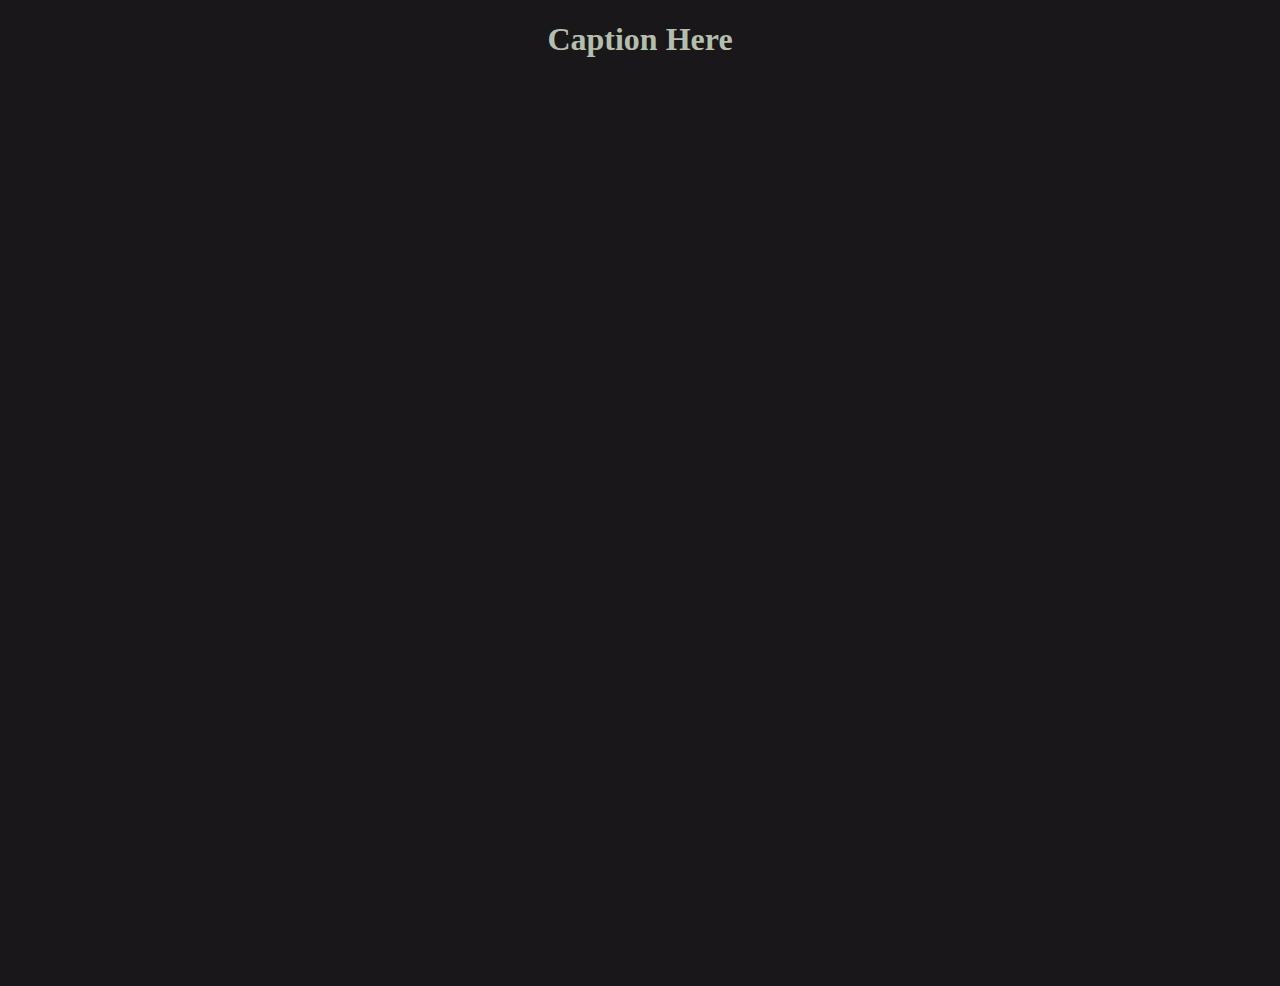
<file: public/wedding.html>
<!DOCTYPE html PUBLIC "-//W3C//DTD XHTML 1.0 Strict//EN" "http://www.w3.org/TR/xhtml1/DTD/xhtml1-strict.dtd">
<html xmlns="http://www.w3.org/1999/xhtml">
<head>
<title>Wedding</title>
<script type="text/javascript" src="js/prototype.js"></script>
<script type="text/javascript" src="js/scriptaculous.js?load=effects"></script>
<script type="text/javascript" src="js/protofade.1.2.js?v=1"></script>
<script type="text/javascript">
function StartUp() {
	$("protofade").setAttribute("style",  "position:relative; margin:0 auto; padding:0; width:100%; height: " + document.viewport.getHeight() + "px; overflow:hidden")
	var slideshow = new Protofade('protofade', { delay: 8.0 });
	slideshow.startSlideshow()
	
	var maxKey = 0	
	new PeriodicalExecuter(function(){
			new Ajax.Request("/blog/newer/wedding/" + maxKey, {
				method:'get',
				onSuccess: function(transport){
					var posts = eval(transport.responseText)
					for(var i = 0 ; i < posts.length ; i++) {
						if(posts[i].key > maxKey) {
							maxKey = posts[i].key
						}

						slideshow.addPic({
							src: "/blog/image/original/" + posts[i].key,
							caption: posts[i].title
						})
					}
				}
			})
		}, 5)
}

document.observe('dom:loaded', StartUp);

</script>
<link href="css/styles.css?v=1" rel="stylesheet" type="text/css" />
</head>
<body>
<h1 id="caption">Caption Here</h1>
<div id="container">
        <ul id="protofade"/>
</div>
</body>
</html>
</file>
<file: public/css/styles.css>
/* protofade */
body { background:#1a171b; color:#B3BEAD; text-align:center }
img { border: 1px solid #CCCCCC }
#protofade { position:relative; margin:0 auto; padding:0; width:100%; height: 650px; overflow:hidden }
#protofade li { position:absolute; top:0; left:0; margin:0; padding:0; background:none;}
#caption { margin-bottom:20px }
</file>
